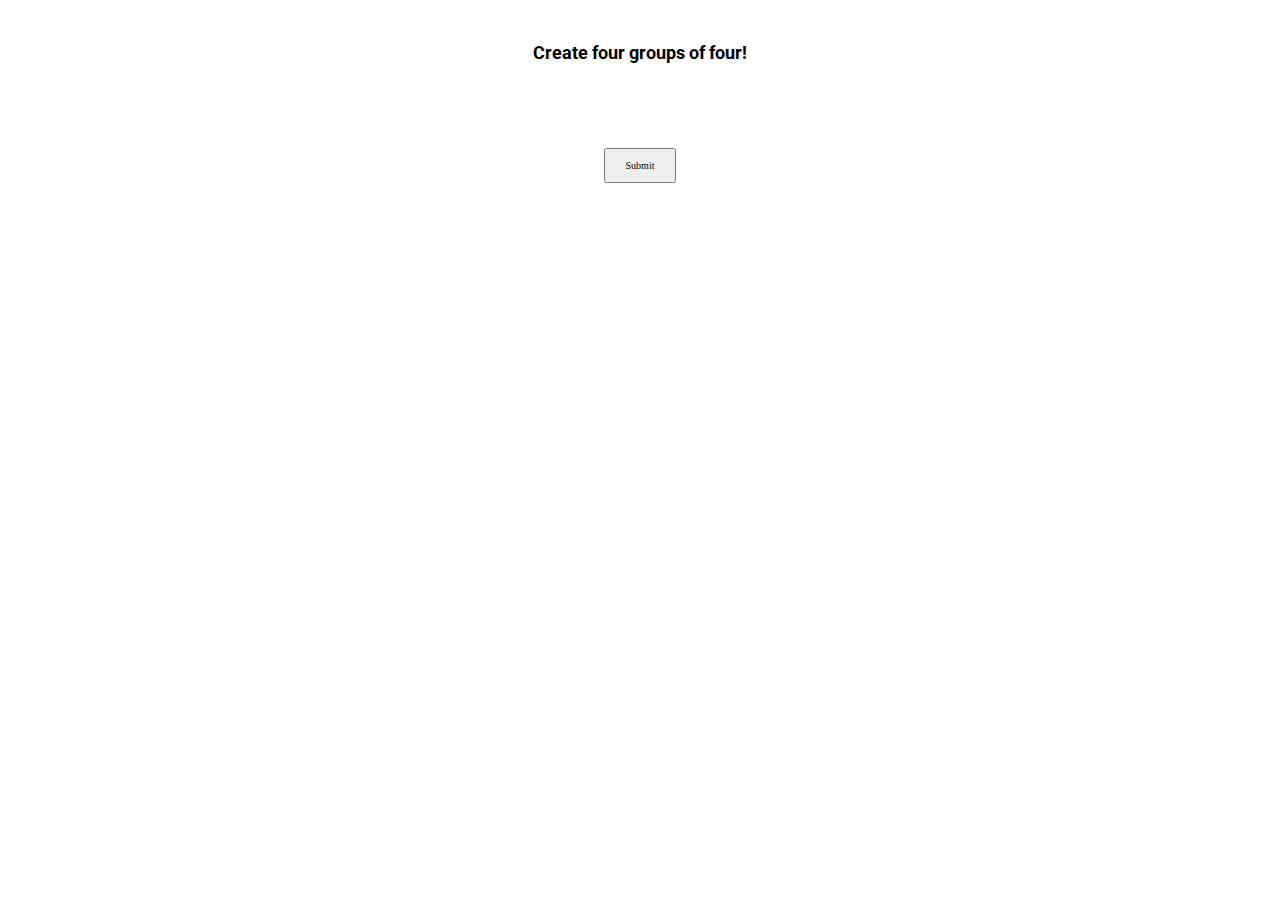
<file: index.html>
<!DOCTYPE html>
<html lang="en">
<head>
  <meta charset="UTF-8" />
  <title>HCHS Latin Club Connections Game</title>
  <link rel="preconnect" href="https://fonts.googleapis.com">
  <link rel="preconnect" href="https://fonts.gstatic.com" crossorigin>
  <link href="https://fonts.googleapis.com/css2?family=Roboto+Slab:wght@100..900&family=Roboto:ital,wght@0,100..900;1,100..900&display=swap" rel="stylesheet">
  <link rel="stylesheet" href="style.css">
</head>
<body>

  <!-- Interface -->
  <div class="feedback" id="feedback">Create four groups of four!</div> <!-- Feedback -->
  <div id="solved-categories"></div> <!-- Solved Categories -->
  <div class="grid" id="grid"></div> <!-- Grid -->
  <div class="mistakes" id="mistake-tracker"></div> <!-- Mistakes -->
  <button onclick="submitGuess()">Submit</button> <!-- Submit -->
  

  <script>
    const puzzleWords = [
      "Commodus", "Valerius","Sextus", "Domitian", "Aelius", "Plautius", "Quintus", "Grumio", "Secundus", "Nero", "Decimus", "Julius", "Salvius", "Elagabalus", "Rufus", "Caligula"
    ];

    const categories = [
      { name: "Ordinal Praenomina", words: ["Secundus", "Quintus", "Sextus", "Decimus"], color: "yellow" },
      { name: "Characters from the Cambridge Latin Course", words: ["Rufus", "Salvius", "Grumio", "Domitian"], color: "green" },
      { name: "Mad Emperors Club", words: ["Caligula", "Nero", "Commodus", "Elagabalus"], color: "blue" },
      { name: "Masculine Forms of Claudius’ Wives’ Common Names", words: ["Plautius", "Aelius", "Valerius", "Julius"], color: "purple" }
    ];

    const maxMistakes = 10;
  </script>
  <script src="../script.js"></script>

</body>
</html>
</file>
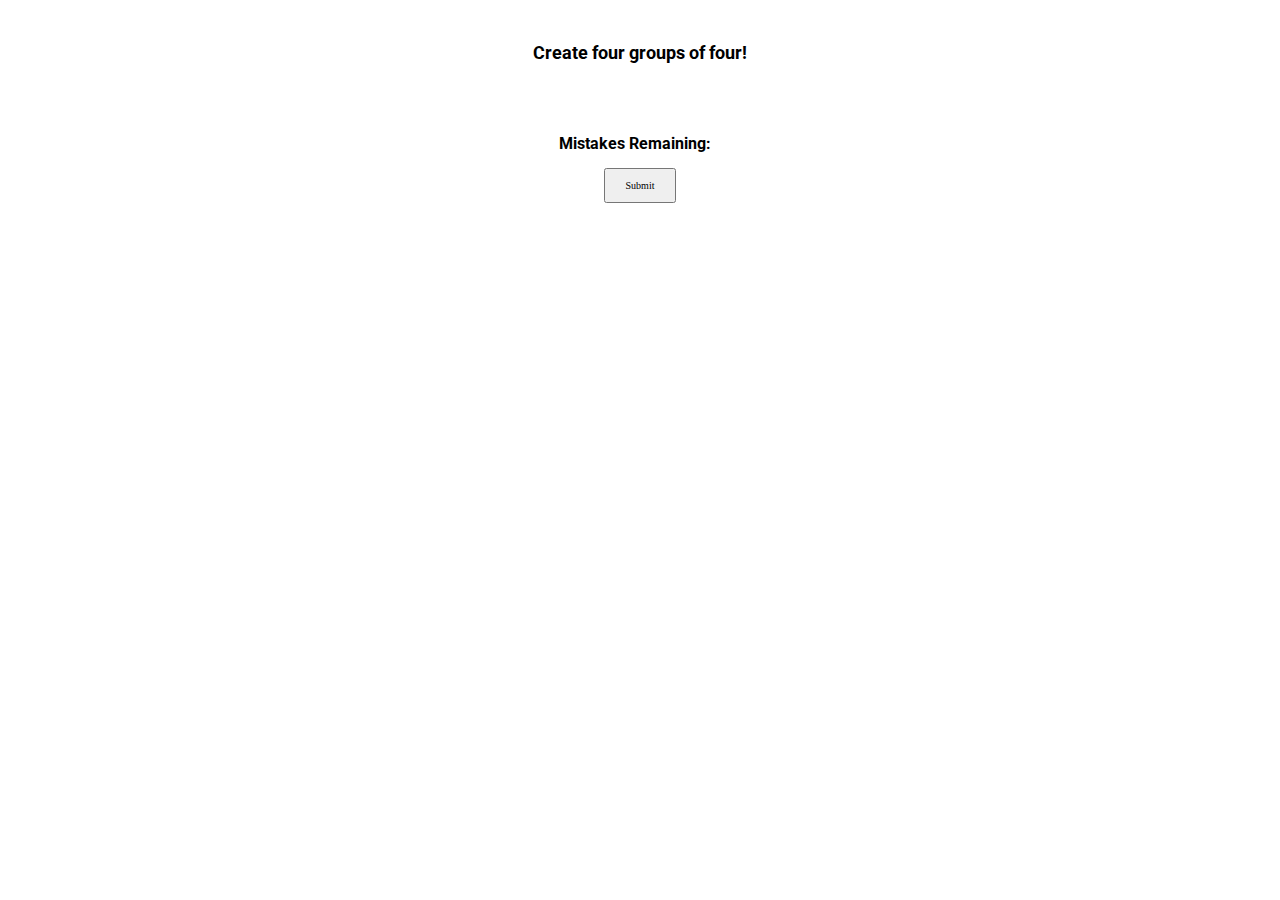
<file: game/2025-08-02.html>
<!DOCTYPE html>
<html lang="en">
<head>
  
  <meta charset="UTF-8" />
  <title>HCHS Latin Club Connections - August 2, 2025</title>
    
  <link rel="preconnect" href="https://fonts.googleapis.com">
  <link rel="preconnect" href="https://fonts.gstatic.com" crossorigin>
  <link href="https://fonts.googleapis.com/css2?family=Roboto+Slab:wght@100..900&family=Roboto:ital,wght@0,100..900;1,100..900&display=swap" rel="stylesheet">

  <link rel="stylesheet" href="../style.css">

</head>
<body>

  <div class="feedback" id="feedback">Create four groups of four!</div>
  <div id="solved-categories"></div>
  <div class="grid" id="grid"></div>
  <div class="mistakes-container">
    <span class="mistake-label">Mistakes Remaining:</span>
    <div class="mistakes" id="mistake-tracker"></div>
  </div>
  <button onclick="submitGuess()">Submit</button>
  
  <script>
    
    const puzzleWords = [
      "Commodus", "Valerius","Sextus", "Domitian", "Aelius", "Plautius", "Quintus", "Grumio", "Secundus", "Nero", "Decimus", "Julius", "Salvius", "Elagabalus", "Rufus", "Caligula"
    ];

    const categories = [
      { name: "Ordinal Praenomina", words: ["Secundus", "Quintus", "Sextus", "Decimus"], color: "yellow" },
      { name: "Characters from the Cambridge Latin Course", words: ["Rufus", "Salvius", "Grumio", "Domitian"], color: "green" },
      { name: "Mad Emperors Club", words: ["Caligula", "Nero", "Commodus", "Elagabalus"], color: "blue" },
      { name: "Masculine Forms of Claudius’ Wives’ Common Names", words: ["Plautius", "Aelius", "Valerius", "Julius"], color: "purple" }
    ];

    const maxMistakes = 10;
    
  </script>
  <script src="../script.js"></script>

</body>
</html>
</file>
<file: style.css>
body {
  font-family: Roboto;
  text-align: center;
  padding: 20px;
}

.bar {
  display: flex;
  justify-content: center;
  align-items: center;
  margin: 10px 0px;
  padding: 10px;
  border-radius: 8px;
  color: black;
}

.yellow { background-color: #f5e07e; }
.green { background-color: #a7c268; }
.blue { background-color: #b4c3eb; }
.purple { background-color: #b283c1; }

.category-title {
  font-weight: bold;
  margin-bottom: 5px;
}

.grid {
  display: grid;
  grid-template-columns: repeat(4, 1fr);
  grid-template-rows: repeat(4, 1fr);
  gap: 10px;
  max-width: 600px;
  margin: 20px auto;
}

.tile {
  padding: 15px;
  background-color: #eaeaea;
  color: #000000;
  cursor: pointer;
  border-radius: 8px;
  user-select: none;
}

.tile.selected {
  background-color: #585858;
  color: #ffffff;
}

.feedback {
  margin: 15px;
  font-size: 1.1em;
  font-weight: bold;
}

.mistakes-container {
  display: flex;
  justify-content: center;
  align-items: center;
  gap: 10px;
  margin-top: 20px;
}

.mistake-label {
  font-weight: bold;
}

.mistakes {
  display: flex;
  justify-content: center;
  gap: 8px;
  margin-top: 20px;
}

.circle {
  width: 20px;
  height: 20px;
  border-radius: 50%;
  background-color: gray;
}

.circle.used {
  background-color: lightgray;
}

button {
  padding: 10px 20px;
  margin-top: 15px;
  font-family: Georgia;
  font-size: 10px;
}
</file>
